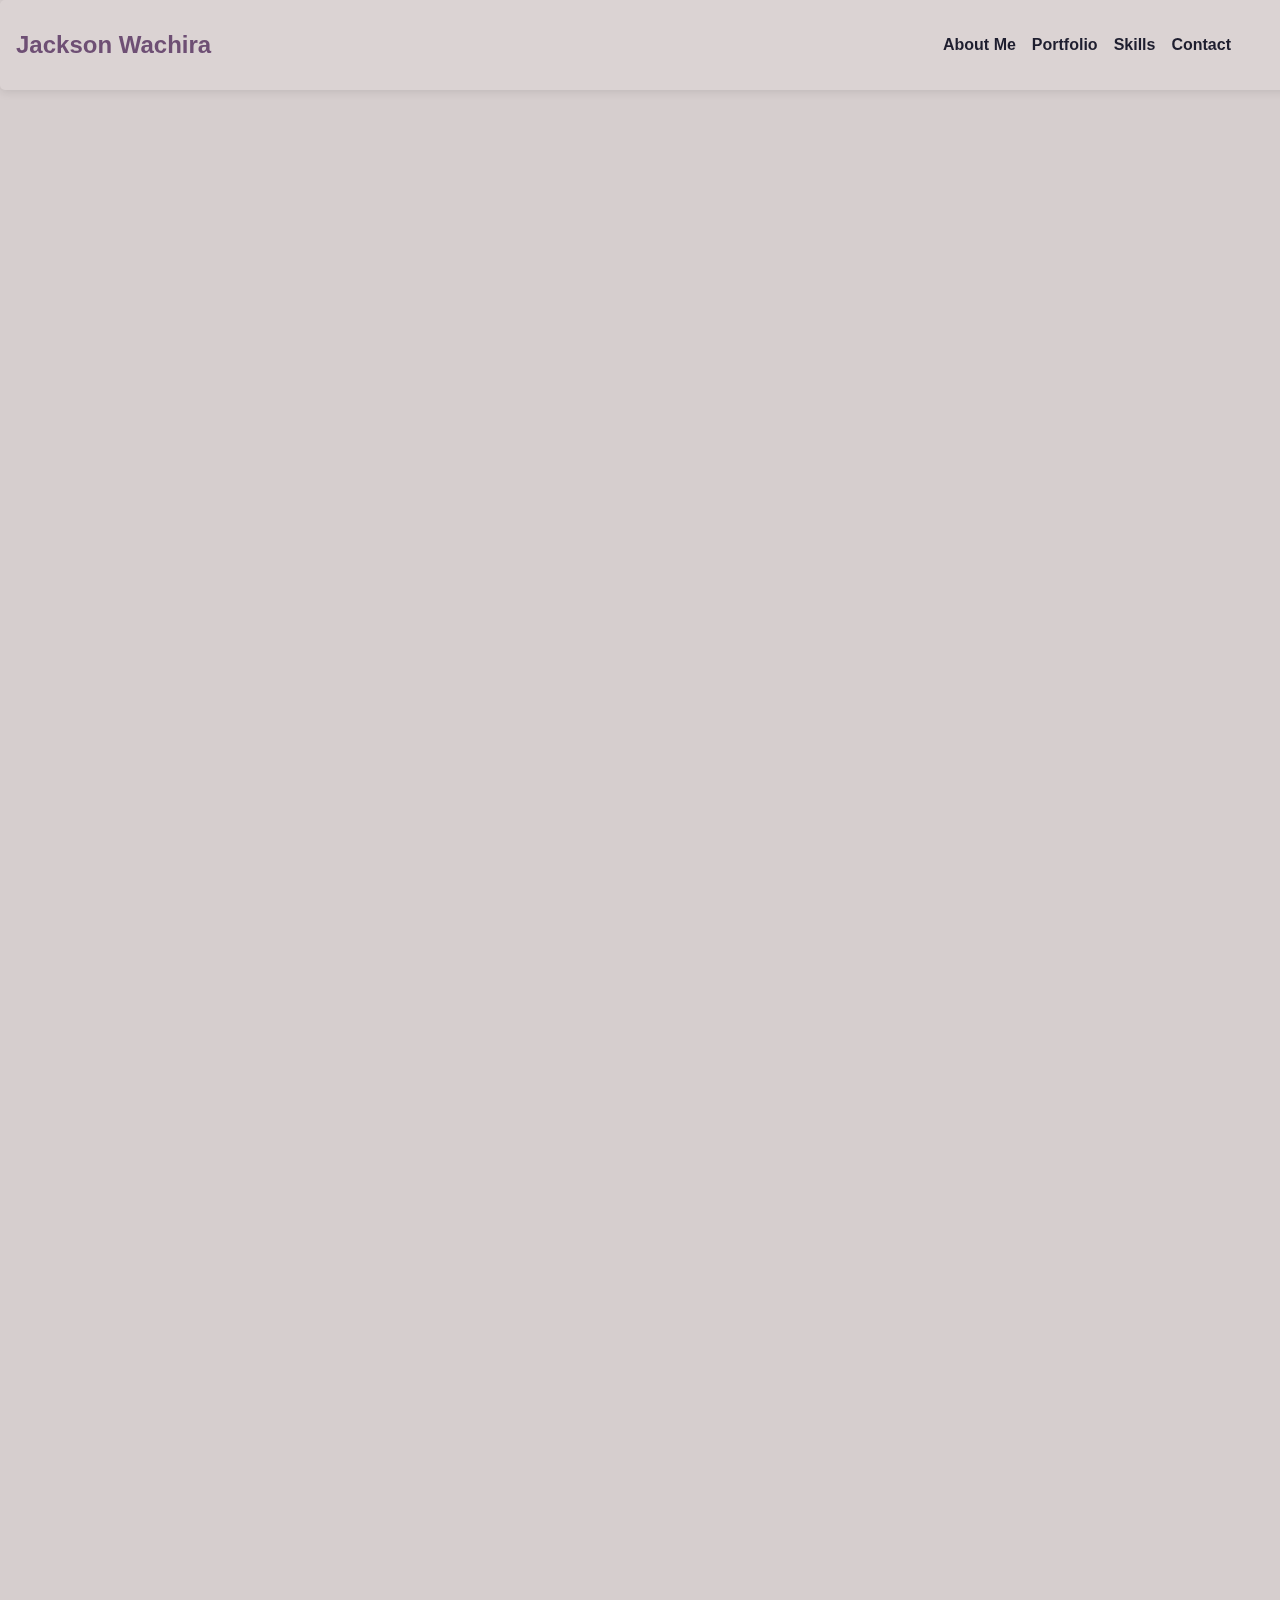
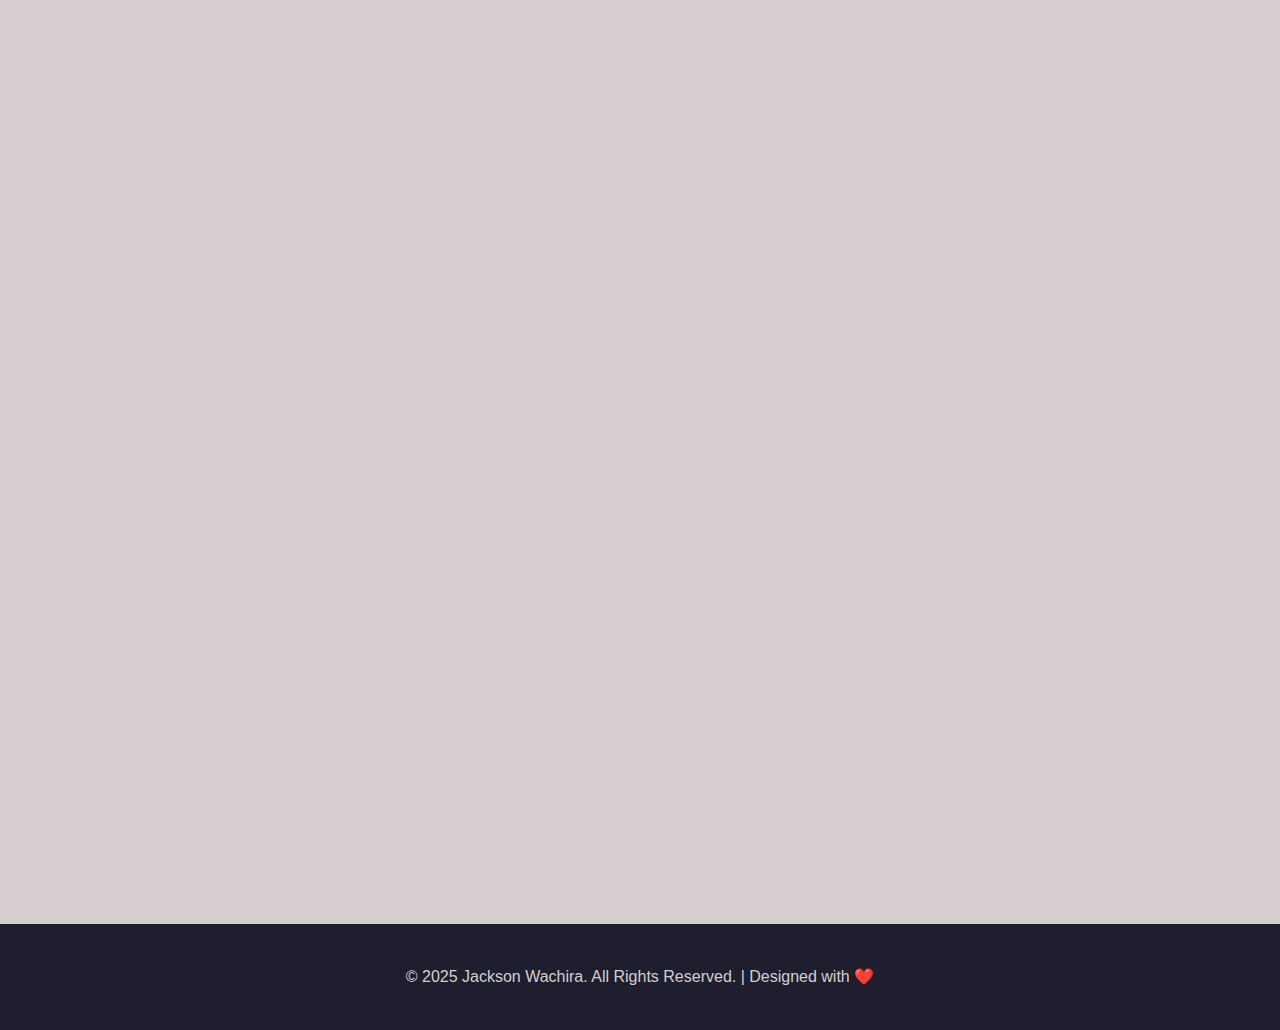
<file: index.html>
<!DOCTYPE html>
<html lang="en">
<head>
  <meta charset="UTF-8" />
  <meta name="viewport" content="width=device-width, initial-scale=1.0" />
  <title>Jackson Wachira | Graphic Design & UX/UI Portfolio</title>
  <link rel="stylesheet" href="styles.css" />
  
</head>
<body>

  <header>
    <nav class="fixed-nav" role="navigation" aria-label="Main Navigation">
      <div class="logo">Jackson Wachira</div>

      
      <ul class="nav-links" id="nav-links">
        <li><a href="#about" class="nav-link">About Me</a></li>
        <li><a href="#portfolio" class="nav-link">Portfolio</a></li>
        <li><a href="#skills" class="nav-link">Skills</a></li>
        <li><a href="#contact" class="nav-link">Contact</a></li>
      </ul>
      
      <div class="hamburger" id="hamburger">
        <span></span>
        <span></span>
        <span></span>
      </div>

    </nav>
  </header>

  <main>
    <section id="hero" class="hero">
      <div class="hero-content">
        <h1>Hi, I’m Jackson Wachira</h1>
        <p>Graphic Designer & UX/UI Enthusiast</p>
        <div class="hero-buttons">
          <button class="primary" onclick="document.getElementById('portfolio').scrollIntoView({behavior:'smooth'});">View My Work</button>
          <button class="secondary" onclick="document.getElementById('contact').scrollIntoView({behavior:'smooth'});">Get In Touch</button>
        </div>
      </div>
    </section>

    <section id="about" class="about">
      <div class="about-container">
        <h2>About Me</h2>
        <div class="about-content">
          <img src="/Assets/j__2_-removebg-preview.png" alt="Portrait of Jackson Wachira" class="profile-img" />
          <p class="profile-p">I'm a creative Graphic Designer passionate about user-centric design. I specialize in branding, web design, and crafting seamless user experiences across diverse industries.</p>
        </div>
      </div>
    </section>

    <section id="portfolio" class="portfolio">
      <h2>My Portfolio</h2>
      <div class="portfolio-grid">
        <div class="portfolio-item">
          <img src="/Assets/j__2_-removebg-preview.png" alt="Web Design Project Preview" />
          <div class="portfolio-overlay">
            <h3>Web Design Project</h3>
            <p>Branding & UX/UI Design for an e-commerce website</p>
            <a href="https://embed.figma.com/design/noNtOnGu0rqQJJJoajdaeV/Untitled?node-id=0-1&embed-host=share" target="_blank" rel="noopener noreferrer">View Project</a>
          </div>
        </div>

        <div class="portfolio-item">
          <img src="/Assets/j__2_-removebg-preview.png" alt="Mobile App UI Design Preview" />
          <div class="portfolio-overlay">
            <h3>Mobile App Design</h3>
            <p>UX/UI design for a mobile productivity app</p>
            <a href="https://embed.figma.com/design/noNtOnGu0rqQJJJoajdaeV/Untitled?node-id=0-1&embed-host=share" target="_blank" rel="noopener noreferrer">View Project</a>
          </div>
        </div>

        <div class="portfolio-item">
          <img src="/Assets/Burger Poster.png" alt="Burger Poster" />
          <div class="portfolio-overlay">
            <h3>Event Poster</h3>
            <p>Designed for a Burger Poster</p>
            <a href="/Assets/Burger Poster.png" target="" rel="noopener noreferrer">View Full</a>
          </div>
        </div>

        <div class="portfolio-item">
          <img src="/Assets/fashion brand art design logo(1).png" alt="Fashion Brand Logo" />
          <div class="portfolio-overlay">
            <h3>Brand Logo</h3>
            <p>Minimalistic logo design for a fashion brand</p>
            <a href="/Assets/fashion brand art design logo(1).png" target="" rel="noopener noreferrer">View Full</a>
          </div>
        </div>

        <div class="portfolio-item">
          <img src="/Assets/automotive cover magazine.jpg" alt="Automotive Poster Design" />
          <div class="portfolio-overlay">
            <h3>Mockup Design</h3>
            <p>Automotive Poster Design</p>
            <a href="/Assets/automotive cover magazine.jpg" target="" rel="noopener noreferrer">View full</a>
          </div>
        </div>
      </div>
    </section>

    <section id="skills" class="skills">
      <h2>My Skills</h2>
      <div class="skills-container">
        <div class="skill-item">
          <h3>Adobe Illustrator</h3>
          <div class="skill-bar" data-skill="95%"></div>
        </div>
        <div class="skill-item">
          <h3>Adobe Photoshop</h3>
          <div class="skill-bar" data-skill="85%"></div>
        </div>
        <div class="skill-item">
          <h3>Sketch</h3>
          <div class="skill-bar" data-skill="75%"></div>
        </div>
        <div class="skill-item">
          <h3>Figma</h3>
          <div class="skill-bar" data-skill="85%"></div>
        </div>
        <div class="skill-item">
          <h3>UI/UX Design</h3>
          <div class="skill-bar" data-skill="65%"></div>
        </div>
      </div>
    </section>

    <section id="contact" class="contact">
      <h2>Contact Me</h2>
      <form action="https://formspree.io/f/xkgjpezy" method="POST">
        <label for="name">Name:</label>
        <input type="text" id="name" name="name" required />

        <label for="email">Email:</label>
        <input type="email" id="email" name="email" required />

        <label for="message">Message:</label>
        <textarea id="message" name="message" required></textarea>

        <button type="submit">Send Message</button>
      </form>
      <p id="success-message" role="alert">Message sent successfully!</p>

      <p>Let’s work together! You can reach me through any of the options below:</p>

  <div class="contact-links">
   
    <a href="mailto:jacksonwachiramwagira@gmail.com?subject=Portfolio Inquiry&body=Hello Jackson, I’d like to know more about your work.">
    <img src="/Assets/gmail.png" alt="Email" /> Email Me
    </a>

   
    <a href="https://www.linkedin.com/in/yourlinkedinusername" target="_blank" rel="noopener">
      <img src="/Assets/linkedin(1).png" alt="LinkedIn" /> LinkedIn
    </a>

   
    <a href="https://wa.me/254740026528?text=Hello%20Jackson!%20I%20checked%20your%20portfolio%20and%20I%20would%20like%20to%20work%20with%20you."
       target="_blank" rel="noopener">
      <img src="/Assets/whatsapp.png" alt="WhatsApp" /> WhatsApp
    </a>
  </div>

    </section>
  </main>

  <footer class="fixed-footer">
    <p>&copy; 2025 Jackson Wachira. All Rights Reserved. | Designed with ❤️</p>
  </footer>
<script defer src="script.js"></script>
</body>
</html>
</file>
<file: styles.css>
:root {
  --primary: #6e4f74;
  --secondary: #1e1e2f;
  --light: #d6cece;
  --dark: #0d0d0d;
  --gray: #e0ddddf3;
  --transition: all 0.3s ease-in-out;
}

body {
  margin: 0;
  font-family: "Poppins", sans-serif;
  background: var(--light);
  color: var(--secondary);
  line-height: 1.6;
  transition: var(--transition);
  overflow-x: hidden;
}

body.dark-mode {
  background: var(--dark);
  color: var(--light);
}

h1, h2, h3 {
  margin-bottom: 1rem;
  font-weight: 600;
}

a {
  text-decoration: none;
  color: inherit;
}


.fixed-nav {
  position: fixed;
  top: 0;
  left: 0;
  width: 100%;
  background: #dbd3d3;
  padding:1rem ;
  display: flex;
  justify-content: space-between;
  align-items: center;
  border-radius: 5px;
  box-shadow: 0 2px 10px rgba(0,0,0,0.1);
  z-index: 1001;
  transition: var(--transition);
}

body.dark-mode .fixed-nav {
  background: rgba(20,20,20,0.9);
}

.logo {
  font-size: 1.5rem;
  font-weight: 700;
  color: var(--primary);
}

.nav-links {
  display: flex;
  gap: 1rem;
  list-style: none;
  padding-right: 65px;
  z-index: 1001;
}

.nav-link {
  font-weight: 800;
  position: relative;
}

.nav-link::after {
  content: "";
  position: absolute;
  left: 0;
  bottom: -5px;
  width: 0%;
  height: 2px;
  background: var(--primary);
  transition: var(--transition);
}

.nav-link:hover::after,
.nav-link.active::after {
  width: 100%;
}


.hamburger {
  display: none;
  flex-direction: column;
  cursor: pointer;
  gap: 4.5px;
  position: absolute;
  top: 50%;
  right: 50px;
  transform: translateY(-50%);
  z-index: 1002;
}

.hamburger span {
  width: 30px;
  height: 3px;
  background: rgb(54, 46, 46);
  transition: var(--transition);
  border-radius: 2px;
}

body.dark-mode .hamburger span {
  background: var(--light);
}

.hamburger.active span:nth-child(1) {
  transform: rotate(45deg) translate(5px, 6px);
}
.hamburger.active span:nth-child(2) {
  opacity: 0;
}
.hamburger.active span:nth-child(3) {
  transform: rotate(-45deg) translate(5px, -6px);
}


@media (max-width: 768px) {
  .hamburger {
    display: flex;
  }

    .nav-links {
    max-height: 0;             
    overflow: hidden;        
    position: absolute;
    top: 60px;
    right: 20px;
    background: var(--light);
    flex-direction: column;
    align-items: flex-start;
    gap: 1rem;
    padding: 0 1.5rem;        
    border-radius: 12px;
    box-shadow: 0 5px 15px rgba(54, 48, 48, 0.2);
    transition: max-height 0.4s ease-in-out, padding 0.4s ease-in-out;
    width: calc(45% - 40px);  
    z-index: 1001;
  }

  .nav-links.active {
    max-height: 500px;          
    padding: 1rem 1.5rem;       
  }

  .nav-links a {
    display: block;
    color: var(--secondary);
    padding: 0.5rem 0;
  }

  body.dark-mode .nav-links {
    background: var(--secondary);
  }
}


.side-nav {
  position: fixed;
  top: 50%;
  right: 20px;
  transform: translateY(-50%);
  z-index: 1000;
}

.side-nav ul {
  list-style: none;
  padding: 0;
  margin: 0;
}

.side-nav ul li {
  margin: 10px 0;
}

.side-nav ul li a {
  display: block;
  background: var(--secondary);
  color: var(--light);
  padding: 12px;
  border-radius: 50%;
  text-align: center;
  font-size: 14px;
  font-weight: bold;
  transition: var(--transition);
}

.side-nav ul li a:hover,
.side-nav ul li a.active {
  background: var(--primary);
}


.hero {
  height: 100vh;
  display: flex;
  flex-direction: column;
  justify-content: center;
  align-items: center;
  text-align: center;
  background: linear-gradient(to right, #6599dd, #aa616d);
  color: var(--light);
  padding: 1rem;
}

.hero h1 {
  font-size: 2.5rem;
  animation: fadeInDown 1s ease;
  margin-top: 3rem;
}

.hero p {
  font-size: 1.2rem;
  animation: fadeInUp 1s ease;
  margin-bottom: 2rem;
}

.hero-buttons button {
  margin: 0.5rem;
  padding: 0.8rem 1.5rem;
  border: none;
  cursor: pointer;
  border-radius: 25px;
  font-size: 1rem;
  transition: var(--transition);
}

button.primary {
  background: var(--light);
  color: var(--primary);
}
button.primary:hover {
  background: var(--secondary);
  color: var(--light);
}

button.secondary {
  background: transparent;
  border: 2px solid var(--light);
  color: var(--light);
}
button.secondary:hover {
  background: var(--light);
  color: var(--primary);
}


.about,
.skills {
  background: var(--gray);
}
body.dark-mode .about,
body.dark-mode .skills {
  background: #1a1a1a;
}

.about,
.portfolio,
.skills,
.contact {
  padding: 5rem 2rem;
}

.about-container,
.skills-container {
  max-width: 1100px;
  margin: auto;
  text-align: center;
}

.profile-img {
  background: #2b283b;
  border-radius: 50%;
  border: 2px solid #d10a0a;
  height: auto;
  max-width: 200px;
  margin: 0 auto 1rem;
}

.profile-p {
  font-weight: 500;
  font-size: larger;
  text-align: center;
  margin-bottom: 2rem;
}


.portfolio-grid {
  display: grid;
  grid-template-columns: repeat(auto-fit, minmax(280px, 1fr));
  gap: 2rem;
}

.portfolio-item {
  position: relative;
  overflow: hidden;
  border-radius: 12px;
  box-shadow: 0 5px 20px rgba(0,0,0,0.15);
  transition: transform 0.3s ease;
}

.portfolio-item img {
  width: 100%;
  display: block;
  transition: transform 0.5s ease;
  height: auto;
  border-radius: 12px;
}

.portfolio-item:hover img {
  transform: scale(1.05);
}

.portfolio-overlay {
  position: absolute;
  inset: 0;
  background: rgba(0,0,0,0.6);
  color: var(--light);
  display: flex;
  flex-direction: column;
  justify-content: center;
  align-items: center;
  opacity: 0;
  transition: var(--transition);
  text-align: center;
  padding: 1rem;
}

.portfolio-item:hover .portfolio-overlay {
  opacity: 1;
}


.skill-bar {
  justify-content: center;
  height: 10px;
  background: var(--secondary);
  border-radius: 5px;
  width: 0;
  transition: width 1.5s ease-in-out;
  margin: 1rem 0;
}
body.dark-mode .skill-bar {
  background: var(--light);
}


.contact form {
  max-width: 700px;
  margin: auto;
  display: flex;
  flex-direction: column;
  gap: 1rem;
}

.contact input,
.contact textarea,
.contact button {
  padding: 1rem;
  border-radius: 8px;
  border: 1px solid #ccc;
  font-family: inherit;
}

.contact button {
  background: var(--primary);
  color: var(--light);
  border: none;
  cursor: pointer;
  transition: var(--transition);
}
.contact button:hover {
  background: var(--secondary);
}

#success-message {
  margin-top: 1rem;
  color: green;
  display: none;
}

#contact {
  padding: 60px 20px;
  text-align: center;
  background: #f8f9fa;
}

#contact h2 {
  font-size: 2rem;
  margin-bottom: 15px;
}

#contact p {
  margin-bottom: 30px;
  color: #555;
}

.contact-links {
  display: flex;
  justify-content: center;
  gap: 30px;
  flex-wrap: wrap;
  margin-top: 20px;
}

.contact-links a {
  display: flex;
  align-items: center;
  gap: 10px;
  padding: 12px 20px;
  border-radius: 30px;
  text-decoration: none;
  color: #fff;
  font-weight: 500;
  transition: transform 0.3s ease, background 0.3s ease;
}

.contact-links a img {
  width: 22px;
  height: 22px;
}

.contact-links a[href^="mailto"] { background: #d44638; }
.contact-links a[href*="linkedin"] { background: #0077b5; }
.contact-links a[href*="wa.me"] { background: #25d366; }

.contact-links a:hover {
  transform: scale(1.05);
  opacity: 0.9;
}


.fixed-footer {
  text-align: center;
  padding: 1.5rem;
  background: var(--secondary);
  color: var(--light);
}


@keyframes fadeInDown {
  from { opacity: 0; transform: translateY(-20px); }
  to { opacity: 1; transform: translateY(0); }
}
@keyframes fadeInUp {
  from { opacity: 0; transform: translateY(20px); }
  to { opacity: 1; transform: translateY(0); }
}


section {
  opacity: 0;
  transform: translateY(30px);
  transition: opacity 0.8s ease, transform 0.8s ease;
}
section.visible {
  opacity: 1;
  transform: translateY(0);
}


section h1,
section h2,
section h3 {
  text-align: center;
  font-size: 2rem;
  font-weight: 600;
  margin-bottom: 20px;
}

@media (max-width: 768px) {
  .hero h1 { font-size: 2rem; }
  .hero p { font-size: 1rem; }
  section h2 { font-size: 1.5rem; }
  p { font-size: 0.95rem; }
  section { padding: 20px; }
  .portfolio-grid { gap: 1rem; }
}

@media (max-width: 480px) {
  .hero h1 { font-size: 1.6rem; }
  .hero p { font-size: 0.9rem; }
  section h2 { font-size: 1.3rem; }
  .portfolio-grid { grid-template-columns: 1fr; }
}
</file>
